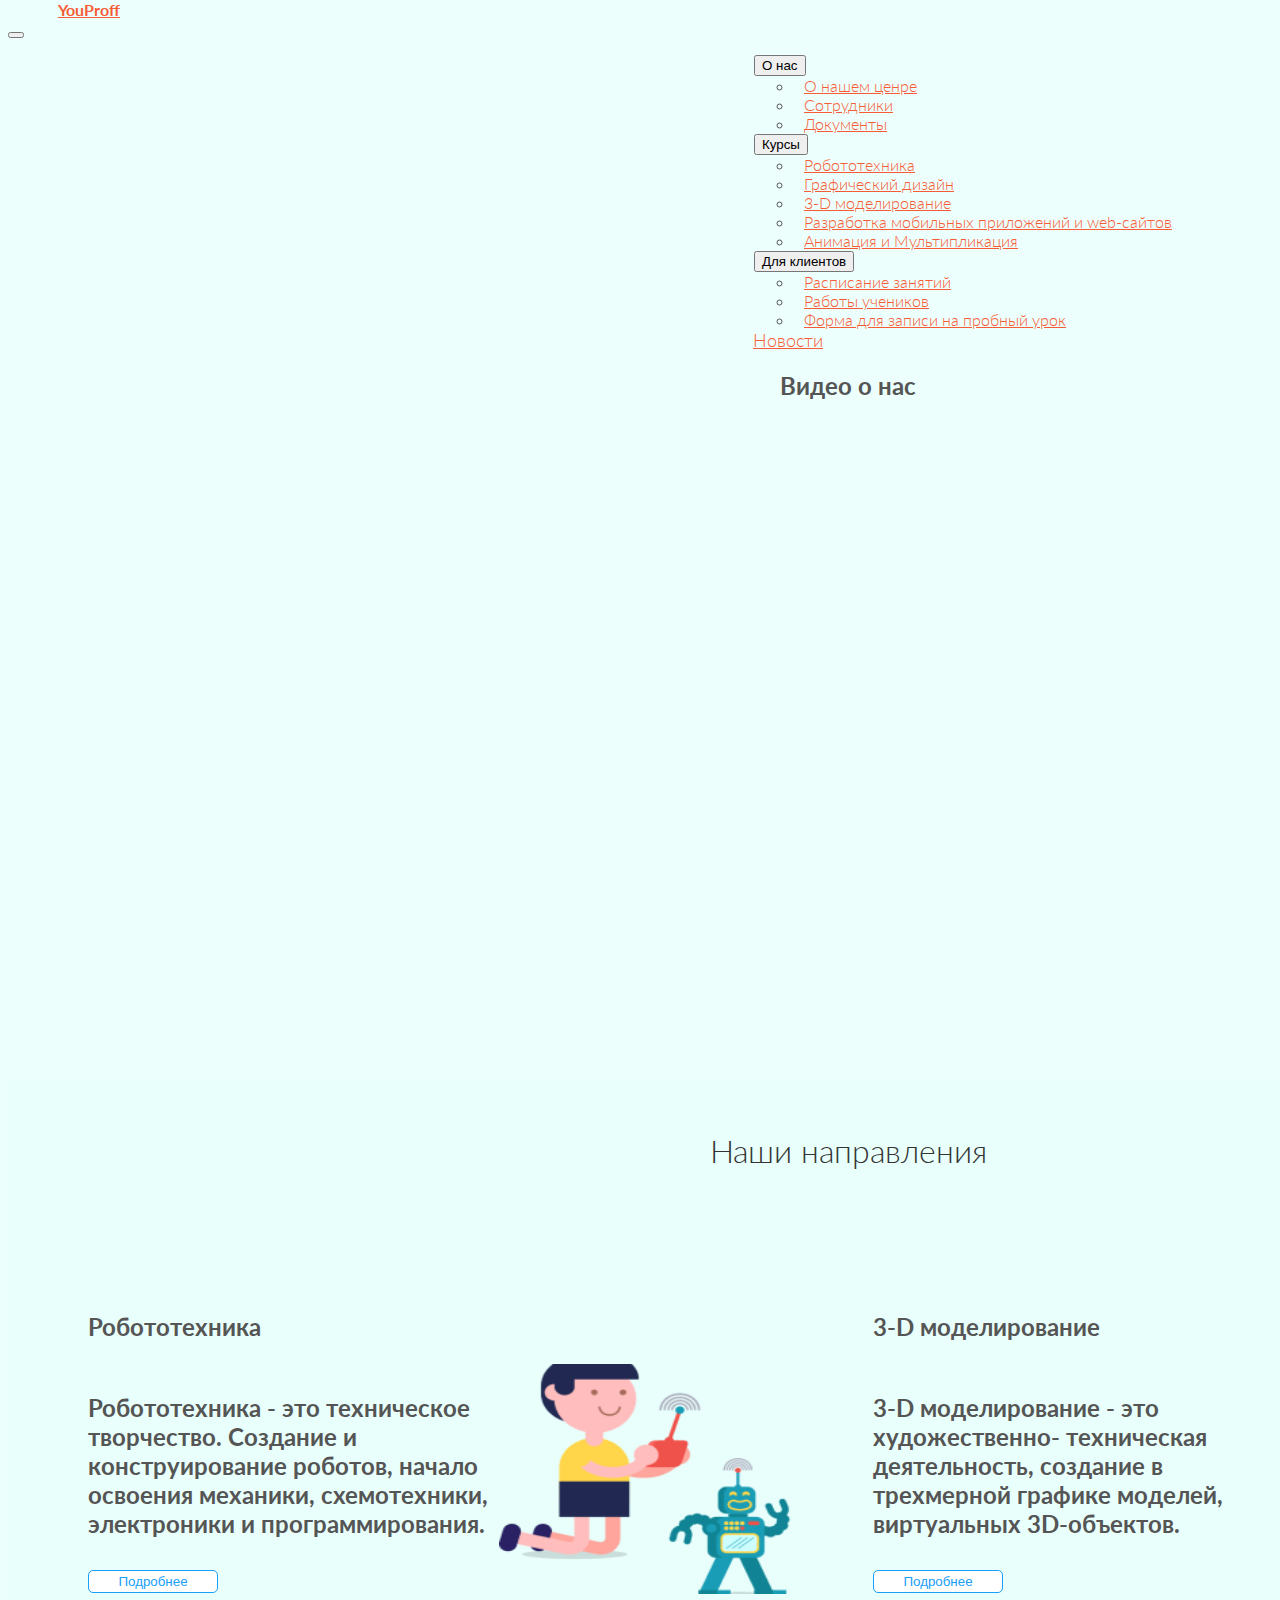
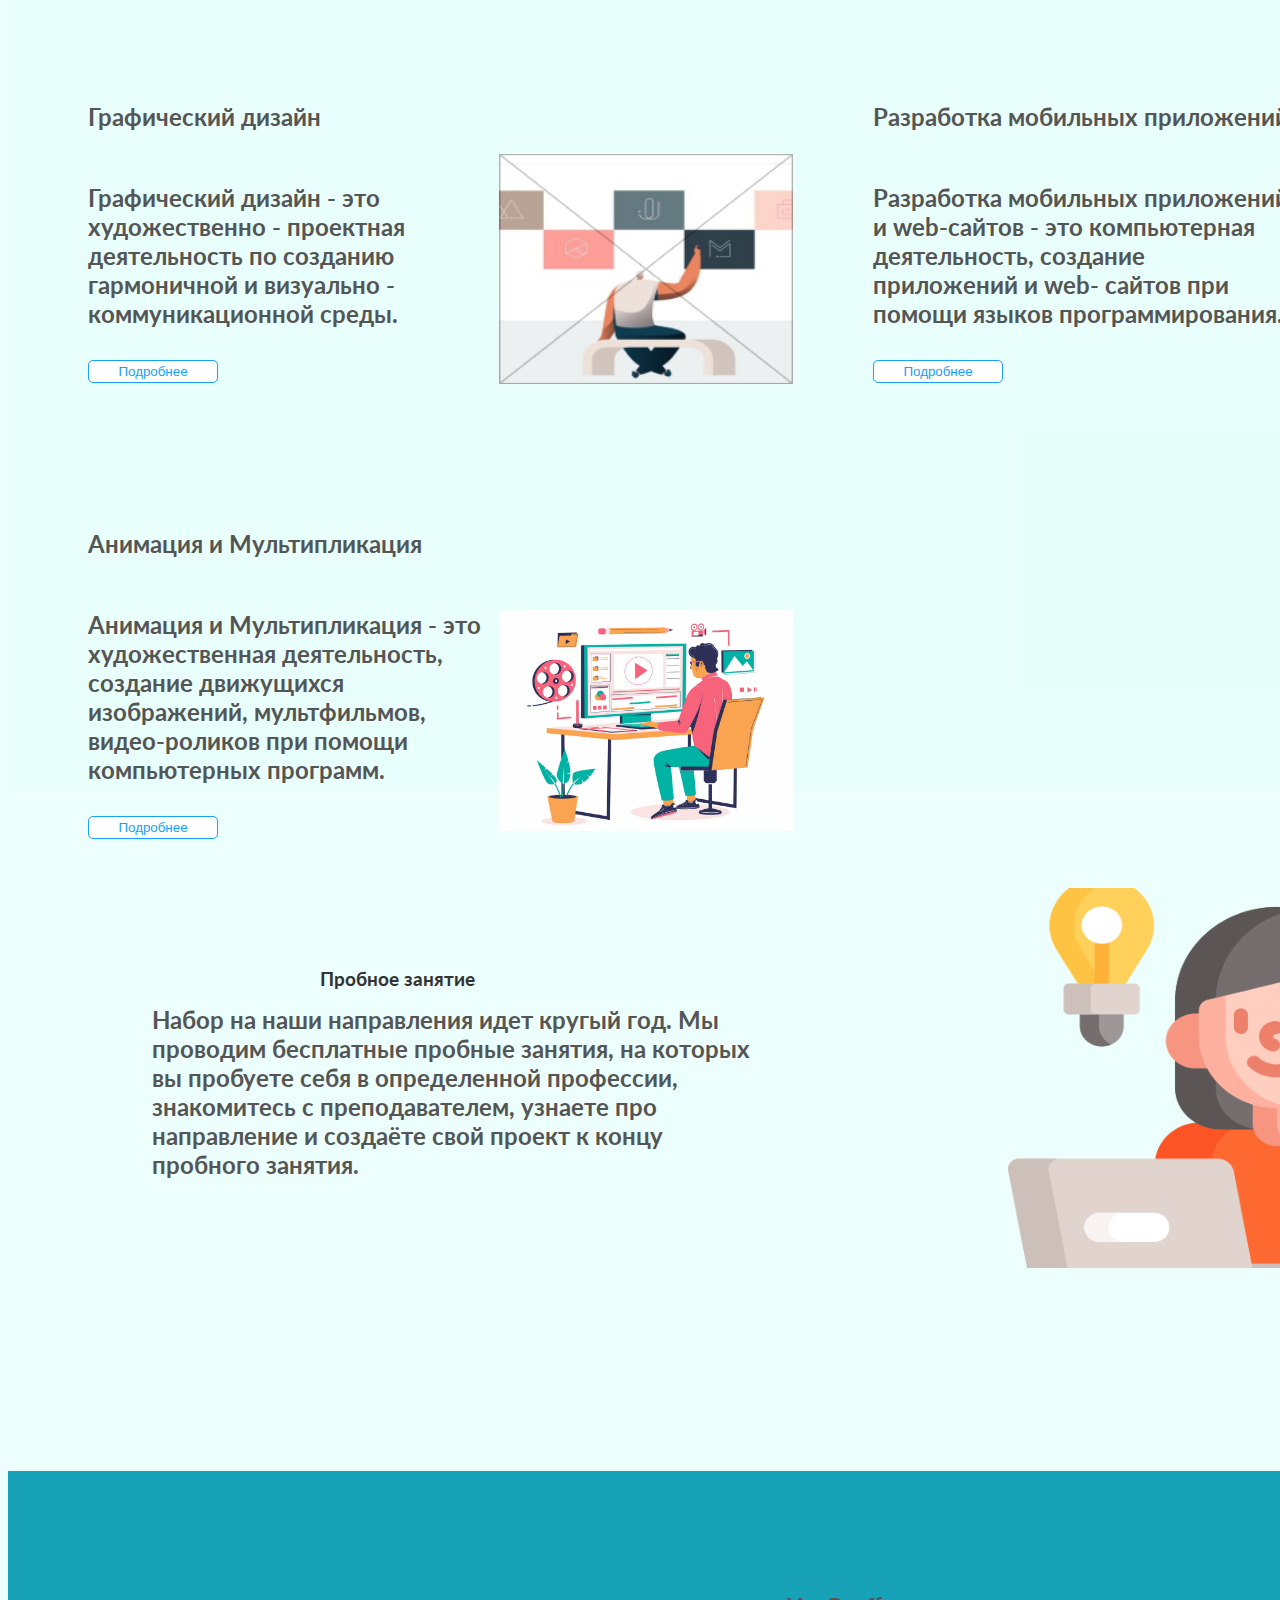
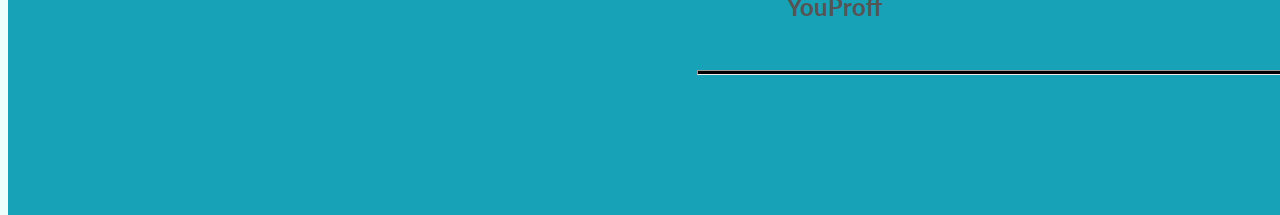
<file: index.html>
<!DOCTYPE html>
<html lang="en">

<head>
  <meta charset="UTF-8">
  <meta http-equiv="X-UA-Compatible" content="IE=edge">
  <meta name="viewport" content="width=device-width, initial-scale=1.0">
  <title>Document</title>
  <link href="https://cdn.jsdelivr.net/npm/bootstrap@5.0.2/dist/css/bootstrap.min.css" rel="stylesheet"
    integrity="sha384-EVSTQN3/azprG1Anm3QDgpJLIm9Nao0Yz1ztcQTwFspd3yD65VohhpuuCOmLASjC" crossorigin="anonymous">
  <link rel="stylesheet" href="style.css">


</head>

<body>

  <div id="main">

    <nav>

      <nav class="navbar navbar-expand-lg bg-info">
        <div class="logo">
          <a class="text-dark navbar-brand" href="#">YouProff</a>
        </div>
        <div class="container">


          <button class="navbar-toggler" type="button" data-bs-toggle="collapse"
            data-bs-target="#navbarSupportedContent" aria-controls="navbarSupportedContent" aria-expanded="false"
            aria-label="Toggle navigation">
            <span class="navbar-toggler-icon"></span>
          </button>
          <div class="collapse navbar-collapse" id="navbarSupportedContent">
            <ul class="navbar-nav me-auto mb-2 mb-lg-0">
              <div class="btn-group">
                <button type="button" class="btn btn-#000 dropdown-toggle" data-bs-toggle="dropdown"
                  aria-expanded="false">
                  О нас
                </button>
                <ul class="dropdown-menu">
                  <li><a class="dropdown-item" href="#">О нашем ценре</a></li>
                  <li><a class="dropdown-item" href="#">Сотрудники</a></li>
                  <li><a class="dropdown-item" href="#">Документы</a></li>


                </ul>
              </div>
              <div class="btn-group">
                <button type="button" class="btn btn-#000 dropdown-toggle" data-bs-toggle="dropdown"
                  aria-expanded="false">
                  Курсы
                </button>
                <ul class="dropdown-menu">
                  <li><a class="dropdown-item" href="#">Робототехника</a></li>
                  <li><a class="dropdown-item" href="#">Графический дизайн</a></li>
                  <li><a class="dropdown-item" href="#">3-D моделирование</a></li>
                  <li><a class="dropdown-item" href="#">Разработка мобильных приложений и web-сайтов</a></li>
                  <li><a class="dropdown-item" href="#">Анимация и Мультипликация</a></li>


                </ul>
              </div>
              <div class="btn-group">
                <button type="button" class="btn btn-#000 dropdown-toggle" data-bs-toggle="dropdown"
                  aria-expanded="false">
                  Для клиентов
                </button>
                <ul class="dropdown-menu">
                  <li><a class="dropdown-item" href="#">Расписание занятий </a></li>
                  <li><a class="dropdown-item" href="#">Работы учеников</a></li>
                  <li><a class="dropdown-item" href="#">Форма для записи на пробный урок</a></li>



                </ul>
              </div>
              <a class="navbar-brand text-dark" style="font-size: 18px; margin-left: 5px;" href="#">Новости</a>
            </ul>

          </div>

        </div>
      </nav>
    </nav>

  </div>
  <div class="about we">
    <h2 style="text-align: center;margin-top: 20px;  font-family: 'Lato', sans-serif; ">Видео о нас</h2>
  </div>

  <div class="video">
    <iframe width="100%" height="600" src="https://www.youtube.com/embed/46q2eB7xvXA" title="YouTube video player"
      frameborder="0" allow="accelerometer; autoplay; clipboard-write; encrypted-media; gyroscope; picture-in-picture"
      allowfullscreen></iframe>
  </div>
  <div class="ourdes">
    <h1 class="our">Наши направления</h1>
    <div class="ourdes-font">

      <div class="group1">

        <h2>Робототехника</h2>
        <h4>Робототехника - это техническое творчество. Создание и конструирование роботов, начало освоения механики,
          схемотехники, электроники и программирования.</h4>
        <button class="new" href="">
          Подробнее
        </button>
        <img class="child" src="/images/robo.png" alt="">
      </div>
      <div class="group3">

        <h2>3-D моделирование</h2>
        <h4>3-D моделирование - это художественно- техническая деятельность, создание в трехмерной графике моделей,
          виртуальных 3D-объектов. </h4>
        <button class="new" href="">
          Подробнее
        </button>
        <img class="child" src="/images/3d.png" alt="">
      </div>
      <div class="group2">

        <h2>Графический дизайн</h2>
        <h4>Графический дизайн - это художественно - проектная деятельность по созданию гармоничной и визуально -
          коммуникационной среды. </h4>
        <button class="new" href="">
          Подробнее
        </button>
        <img class="child" src="/images/grafic.png" alt="">
      </div>

      <div class="group4">

        <h2>Разработка мобильных приложений и web-сайтов</h2>
        <h4>Разработка мобильных приложений и web-сайтов - это компьютерная деятельность, создание приложений и web-
          сайтов при помощи языков программирования. </h4>
        <button class="new" href="">
          Подробнее
        </button>
        <img class="child" src="/images/web.png" alt="">
      </div>
      <div class="group5">

        <h2>Анимация и Мультипликация</h2>
        <h4>Анимация и Мультипликация - это художественная деятельность, создание движущихся изображений, мультфильмов,
          видео-роликов при помощи компьютерных программ. </h4>
        <button class="new" href="">
          Подробнее
        </button>
        <img class="child" src="/images/amin.jpg" alt="">
      </div>
    </div>
  </div>

  <div class="probnoe">
    <div class="content-prob">
     
        <h3>
          Пробное занятие
        </h3>
         <h4>
          Набор на наши направления идет кругый год. Мы проводим бесплатные пробные занятия, на которых вы пробуете себя
          в определенной профессии, знакомитесь с преподавателем, узнаете про направление и создаёте свой проект к концу
          пробного занятия.
        </h4>
    </div>
    <div class="content-prob-img">
       <img src="/images/prob.png" alt="">
    </div>
  </div>


<div class="footer">
  
<h4>
  YouProff
</h4>
  <hr>
</div>







  <script src="https://cdn.jsdelivr.net/npm/bootstrap@5.2.0-beta1/dist/js/bootstrap.bundle.min.js"
    integrity="sha384-pprn3073KE6tl6bjs2QrFaJGz5/SUsLqktiwsUTF55Jfv3qYSDhgCecCxMW52nD2"
    crossorigin="anonymous"></script>
</body>

</html>
</file>
<file: style.css>
@import url('https://fonts.googleapis.com/css2?family=Lato:wght@100;300&display=swap');
@import url('https://fonts.googleapis.com/css2?family=Lato:wght@100;300&family=Raleway:wght@200&display=swap');
@import url('https://fonts.googleapis.com/css2?family=Lato:wght@100;300&family=Raleway:wght@200&family=Roboto:wght@100;300&display=swap');

html {
    overflow-x: hidden;
}

body {
    background-color: rgba(230, 255, 251, 0.774);
    font-family: 'Lato', sans-serif;
    font-weight: 300;
    color: #555;
    -webkit-font-smothing: antialiased;
    -webkit-owerflow-scrolling: touch;
    margin-top: 0px;
    height: 3000px;
    width: 1680px;

}

h1,
h3,
h5,
h6 {
    font-family: 'Raleway', sans-serif;
    font-weight: 300;
    color: #333;

}

p {
    line-height: 25px;
    margin-bottom: 25px;

}

.centered {
    text-align: center;
}

a {
    color: #f85c37;
}

a:hover,
a:focus {
    color: #7b7b7b;
    text-decoration: none;
    outline: 0;
}

.collapse navbar-collapse {
    margin-left: 1000px;

}

.logo {
    margin-left: 50px;
    font-weight: bold;
}

.mb-2 {
    margin-left: 700px;
}

.btn-group {

    margin: 0 6px;
    word-wrap: break-word;

}

.dropdown-item {
    flex: 10 10 auto;
    margin: 0 10px;
    width: auto;
    align-items: left;

}

.dropdown-menu show {
    width: 150px;
    word-wrap: break-word;
}

.video {
    width: 100%;
    height: 600px;
    margin-top: 60px;
}

.about_we {
    align-items: center;
}

.ourdes {

    height: 1307px;
    width: 1680px;
    background-color: rgba(230, 255, 251, 0.774);
}

.ourdes-font {
    display: flex;
    align-items: flex-start;
    flex-wrap: wrap;
    height: 1307px;
    width: 1680px;
}

.our {
    text-align: center;
    padding-top: 50px;
    font-family: 'Lato', sans-serif;
}

.group1 {
    display: flex;
    flex-flow: column;
    height: 243px;
    width: 705px;
    margin-left: 80px;
    margin-top: 100px
}

.our1 {

    padding-top: 0px;
    font-family: 'Lato', sans-serif;
    padding-left: 0px;
    width: 400px;
    height: 243px;

}

.ul {
    margin-left: -20px;
    text-align: top;
    width: 243px;
}

.h2,
h2 {
    font-family: 'Lato', sans-serif;
    font-weight: bold;
}

.h4,
h4 {
    width: 420px;
    font-size: calc(1.275rem + .3vw);
}

button.new {
    background-color: rgb(255, 255, 255);
    padding: 3px 7px;
    color: rgb(24, 160, 251);
    -moz-border-radius: 5px;
    -webkit-border-radius: 5px;
    border-radius: 5px;
    border: 1px solid rgb(24, 160, 251);
    width: 130px;
    height: 40px;
}

.child {
    margin-left: 411px;
    margin-top: -229px;
    height: 230px;

}

.group3 {
    display: flex;
    flex-flow: column;
    height: 243px;
    width: 705px;
    margin-left: 80px;
    margin-top: 100px
}

.group2 {
    display: flex;
    flex-flow: column;
    height: 280px;
    width: 705px;
    margin-left: 80px;
    margin-top: 0px
}

.group4 {
    display: flex;
    flex-flow: column;
    height: 243px;
    width: 705px;
    margin-left: 80px;
    margin-top: 0px
}

.group5 {
    display: flex;
    flex-flow: column;
    height: 243px;
    width: 705px;
    margin-left: 80px;
    margin-top: 0px
}

.probnoe {
    width: 1680px;
    height: 600px;
    margin-top: 50px;

}

.content-prob {
    height: 500px;
    width: 50%;
    left: 60px;
    top: 30px;
    position: relative
    
}


.content-prob h3 {
    width: 250px;
    margin: 0;
    font-weight: bold;
    font-family: 'Lato', sans-serif;
    position: relative;
    top: 20%;
    left: 30%;
}

.content-prob h4 {
    margin: 0;
    font-weight: bold;
    font-family: 'Lato', sans-serif;
    position: relative;
    top: 23%;
    left: 10%;
    width: 622px;
}
.content-prob-img{
   top: -450px;
   left: 1000px;
    height: 500px;
    width: 50%;
    position: relative
}
.content-prob-img img{
   height: 380px;   
   width: 480px;
 }
 .footer{
     width: 1680px;
     height: 344px;
     background-color: #17a2b8;
 }

 .footer h4{
     top: 121px;
     left: 779px;
     position: relative;
     font-weight: bold;
 }
 hr{
   
    background-color: rgb(0, 0, 0); /* Цвет линии */
    color: rgb(0, 0, 0); /* Цвет линии для IE6-7 */
    height: 3px; /* Толщина линии */
    width: 1000px;
   left: 350px;
   top: 40%;
    position: relative;
 }
</file>
